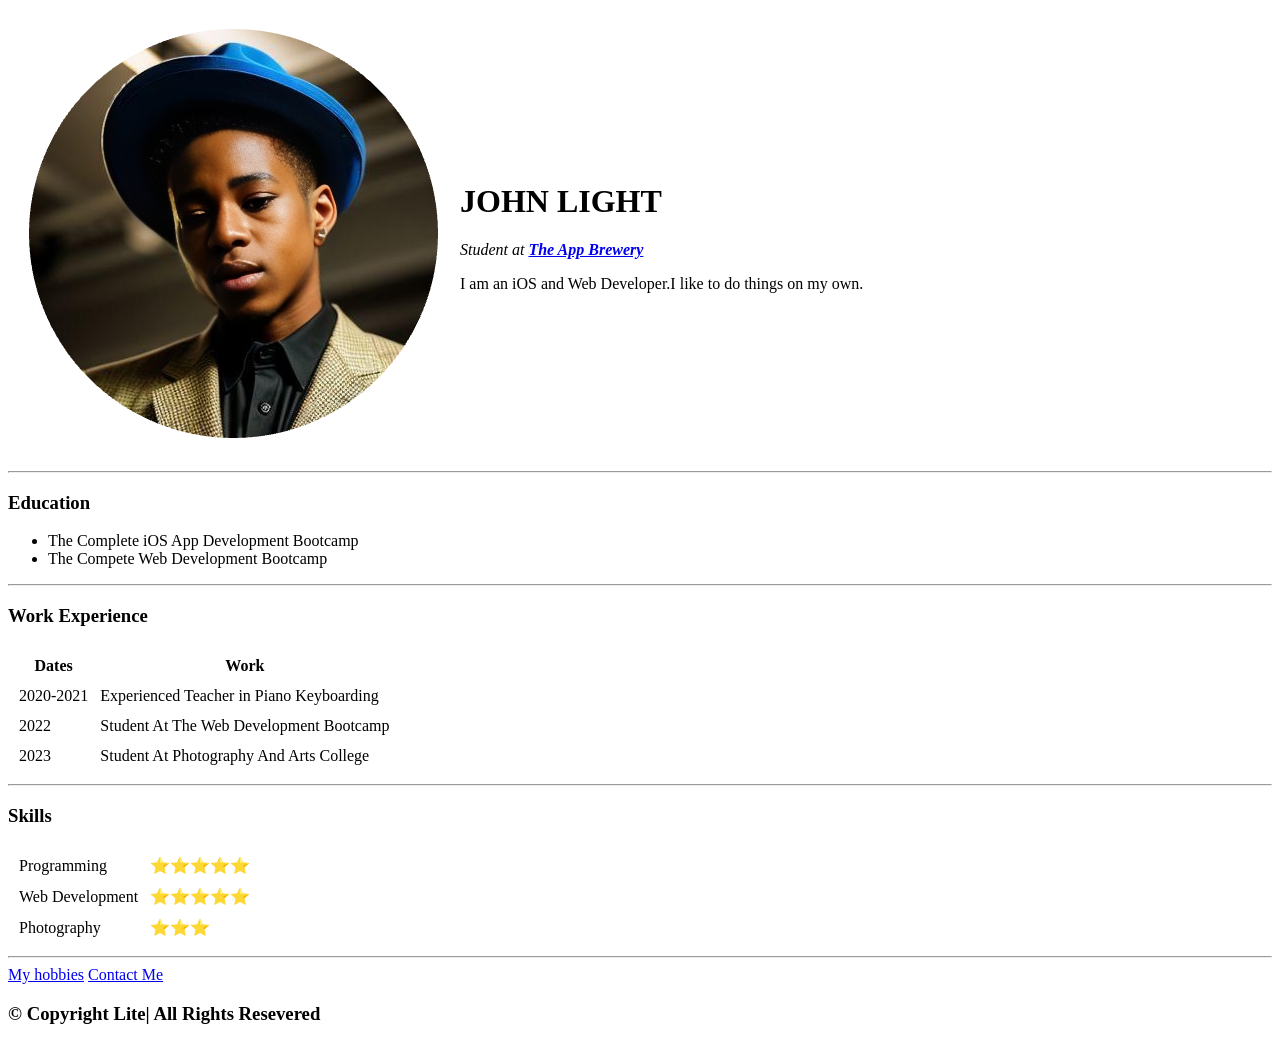
<file: index.html>
<!DOCTYPE html>
<html lang="en" dir="ltr">
  <head>
    <meta charset="utf-8">
    <title>Light's Personal Site</title>
  </head>
  <body>
    <table cellspacing="20">
      <tr>
        <td><img src="df1d346a-b446-485f-b9f6-d2a224b182cc-modified.png" alt="Light's Profile picture"></td>
        <td><h1>JOHN LIGHT</h1>
        <p><em>Student at <strong><a href="https://www.appbrewery.com/">The App Brewery</a></strong></em></p>
        <p>I am an iOS and Web Developer.I like to do things on my own.</p></td>
      </tr>
    </table>
    <hr>
    <h3>Education</h3>
    <ul>
      <li>The Complete iOS App Development Bootcamp</li>
      <li>The Compete Web Development Bootcamp</li>
    </ul>
    <hr>
    <h3>Work Experience</h3>
    <table cellspacing="10">
      <thead>
        <tr>
          <th>Dates</th>
          <th>Work</th>
        </tr>
      </thead>
      <tbody>
        <tr>
          <td>2020-2021</td>
          <td>Experienced Teacher in Piano Keyboarding</td>
        </tr>
        <tr>
          <td>2022</td>
          <td>Student At The Web Development Bootcamp</td>
        </tr>
        <tr>
          <td>2023</td>
          <td>Student At Photography And Arts College</td>
        </tr>
      </tbody>
      <tfoot>

      </tfoot>
    </table>
    <hr>
    <h3>Skills</h3>
          <table cellspacing="10">
            <tr>
              <td>Programming</td>
              <td>⭐⭐⭐⭐⭐</td>
            </tr>
            <tr>
              <td>Web Development</td>
              <td>⭐⭐⭐⭐⭐</td>
            </tr>
            <tr>
              <td>Photography</td>
              <td>⭐⭐⭐</td>
            </tr>
          </table>
    <hr>
    <a href="hobbies.html">My hobbies</a>
    <a href="contact-me.html">Contact Me</a>
  </body>
</html>
<footer>
  <h3>©  Copyright Lite| All Rights Resevered</h3>
  </footer>
  </body>
</html>
</file>
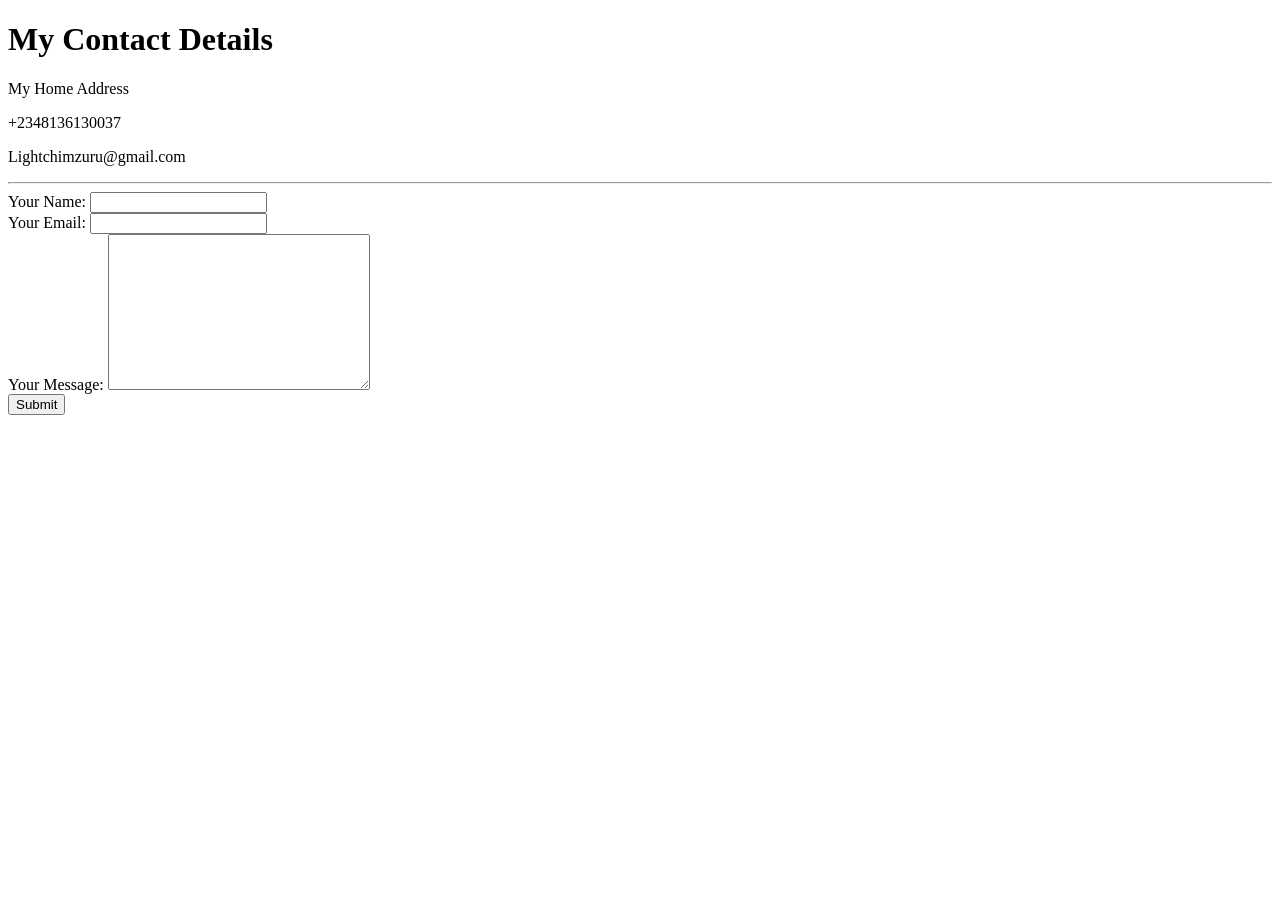
<file: contact-me.html>
<!DOCTYPE html>
<html lang="en" dir="ltr">
  <head>
    <meta charset="utf-8">
    <title>Contact Me</title>
  </head>
  <body>
    <h1>My Contact Details</h1>
    <p>My Home Address</p>
    <p>+2348136130037</p>
    <p>Lightchimzuru@gmail.com</p>
    <hr>
    <form action="mailto:Lightchimzuru@gmail.com" method="post" enctype="text/plain">
      <label>Your Name:</label>
      <input type="text" name="yourName" value=""><br>
      <label>Your Email:</label>
      <input type="email" name="yourEmail" value=""><br>
      <label>Your Message:</label>
      <textarea name="yourMessage" rows="10" cols="30"></textarea><br>
      <input type="submit" name="">
    </form>
  </body>
</html>
</file>
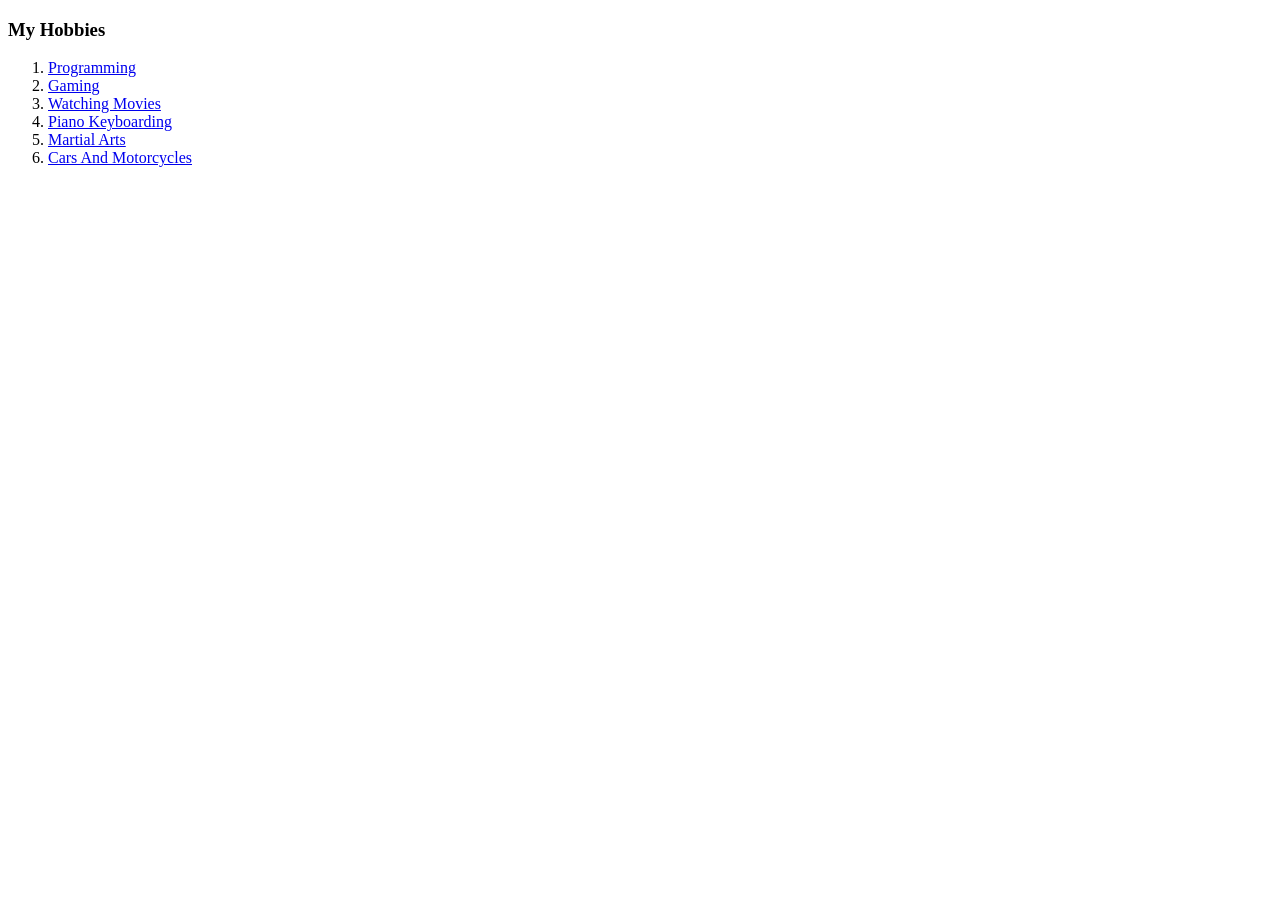
<file: hobbies.html>
<!DOCTYPE html>
<html lang="en" dir="ltr">
  <head>
    <meta charset="utf-8">
    <title>My Hobbies</title>
  </head>
  <body>
    <h3>My Hobbies</h3>
    <ol>
      <li><a href="https://youtu.be/uegVfkhrTLw?feature=shared">Programming</a></li>
      <li><a href="https://youtu.be/ZC1dKqnLKZo?feature=shared">Gaming</a></li>
      <li><a href="https://youtu.be/eoOaKN4qCKw?feature=shared">Watching Movies</a></li>
      <li><a href="https://youtu.be/ARMgNMNeBr4?feature=shared">Piano Keyboarding</a></li>
      <li><a href="https://youtu.be/poKFr4Scg7Y?feature=shared">Martial Arts</a></li>
      <li><a href="https://youtu.be/pQdH7Ik?feature=shared">Cars And Motorcycles</a></li>
    </ol>
  </body>
</html>
</file>
